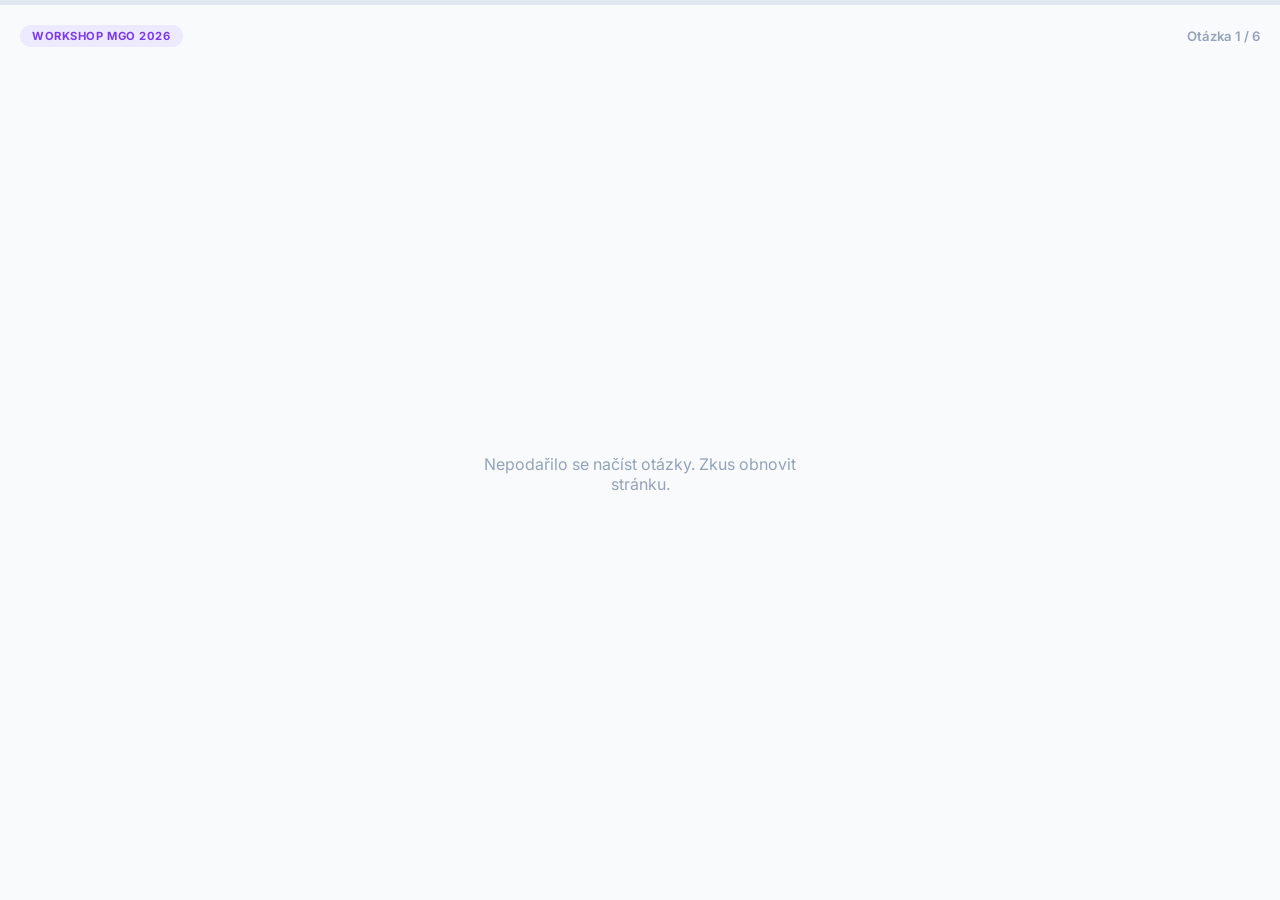
<file: kviz/index.html>
<!DOCTYPE html>
<html lang="cs">
<head>
    <meta charset="UTF-8">
    <meta name="viewport" content="width=device-width, initial-scale=1.0, maximum-scale=1.0, user-scalable=no">
    <title>🗳️ Kvíz — Workshop MGO</title>
    <link rel="preconnect" href="https://fonts.googleapis.com">
    <link href="https://fonts.googleapis.com/css2?family=Inter:wght@300;400;500;600;700;800;900&family=JetBrains+Mono:wght@400;700&display=swap" rel="stylesheet">
    <link rel="stylesheet" href="style.css">
</head>
<body>

    <!-- Progress bar -->
    <div class="progress-bar">
        <div class="progress-fill" id="progress-fill"></div>
    </div>

    <header class="quiz-header">
        <span class="tag tag--purple">Workshop MGO 2026</span>
        <span class="progress-label" id="progress-label">Otázka 1 / 6</span>
    </header>

    <!-- Quiz area — jedna otázka najednou -->
    <main class="quiz-area" id="quiz-area">
        <p class="quiz-loading">Načítám otázky…</p>
    </main>

    <!-- Hotovo -->
    <div class="done-screen" id="done-screen">
        <span class="done-emoji">🎉</span>
        <h2 class="done-title">Díky za odpovědi!</h2>
        <p class="done-subtitle">Výsledky se zobrazují na tabuli v reálném čase</p>
    </div>

    <script src="app.js"></script>
</body>
</html>
</file>
<file: kviz/style.css>
/* ═══════════════════════════════════════════
   KVÍZ — studentská stránka (mobile-first)
   Workshop MGO 2026
═══════════════════════════════════════════ */

/* Reset */
*, *::before, *::after { margin: 0; padding: 0; box-sizing: border-box; }

:root {
    --bg: #f8fafc;
    --card: #ffffff;
    --purple: #7c3aed;
    --blue: #2563eb;
    --cyan: #0891b2;
    --green: #16a34a;
    --pink: #db2777;
    --orange: #ea580c;
    --text: #0f172a;
    --text2: #475569;
    --muted: #94a3b8;
    --border: rgba(0,0,0,0.08);
}

html { font-size: 16px; }

body {
    font-family: 'Inter', -apple-system, sans-serif;
    background: var(--bg);
    color: var(--text);
    min-height: 100dvh;
    display: flex;
    flex-direction: column;
    overflow-x: hidden;
}

/* ═══════════════════════════════════════════
   PROGRESS BAR
═══════════════════════════════════════════ */
.progress-bar {
    position: fixed;
    top: 0;
    left: 0;
    right: 0;
    height: 5px;
    background: #e2e8f0;
    z-index: 100;
}

.progress-fill {
    height: 100%;
    background: linear-gradient(90deg, var(--purple), var(--blue), var(--cyan));
    transition: width 0.5s cubic-bezier(0.22, 1, 0.36, 1);
    width: 0%;
}

/* ═══════════════════════════════════════════
   HEADER
═══════════════════════════════════════════ */
.quiz-header {
    display: flex;
    justify-content: space-between;
    align-items: center;
    padding: 20px 20px 0;
    margin-top: 5px;
}

.tag {
    display: inline-block;
    padding: 4px 12px;
    border-radius: 100px;
    font-size: 0.7rem;
    font-weight: 700;
    letter-spacing: 0.05em;
    text-transform: uppercase;
}

.tag--purple { background: #ede9fe; color: var(--purple); }
.tag--blue   { background: #dbeafe; color: var(--blue); }
.tag--green  { background: #dcfce7; color: var(--green); }
.tag--orange { background: #ffedd5; color: var(--orange); }
.tag--pink   { background: #fce7f3; color: var(--pink); }
.tag--cyan   { background: #cffafe; color: var(--cyan); }

.progress-label {
    font-size: 0.82rem;
    font-weight: 600;
    color: var(--muted);
}

/* ═══════════════════════════════════════════
   QUIZ AREA
═══════════════════════════════════════════ */
.quiz-area {
    flex: 1;
    display: flex;
    flex-direction: column;
    justify-content: center;
    padding: 24px 20px 32px;
    max-width: 480px;
    width: 100%;
    margin: 0 auto;
}

.quiz-loading {
    text-align: center;
    color: var(--muted);
    font-size: 1rem;
    padding: 40px;
}

/* ═══════════════════════════════════════════
   QUESTION SLIDE
═══════════════════════════════════════════ */
.question-slide {
    animation: slideIn 0.4s cubic-bezier(0.22, 1, 0.36, 1);
}

@keyframes slideIn {
    from { opacity: 0; transform: translateY(24px); }
    to { opacity: 1; transform: translateY(0); }
}

.question-slide.exiting {
    animation: slideOut 0.3s ease forwards;
}

@keyframes slideOut {
    from { opacity: 1; transform: translateY(0); }
    to { opacity: 0; transform: translateY(-20px); }
}

.quiz-question-tag {
    margin-bottom: 12px;
}

.quiz-title {
    font-size: 1.35rem;
    font-weight: 800;
    line-height: 1.3;
    letter-spacing: -0.02em;
    margin-bottom: 28px;
    color: var(--text);
}

/* ═══════════════════════════════════════════
   OPTIONS
═══════════════════════════════════════════ */
.quiz-options {
    display: flex;
    flex-direction: column;
    gap: 12px;
}

.quiz-options--stars {
    display: grid;
    grid-template-columns: repeat(5, 1fr);
    gap: 8px;
}

.quiz-option {
    display: flex;
    align-items: center;
    gap: 12px;
    padding: 16px 20px;
    background: var(--card);
    border: 2.5px solid var(--border);
    border-radius: 14px;
    font-family: 'Inter', sans-serif;
    font-size: 1rem;
    font-weight: 600;
    color: var(--text);
    cursor: pointer;
    transition: all 0.2s ease;
    -webkit-tap-highlight-color: transparent;
    position: relative;
}

.quiz-option:active {
    transform: scale(0.97);
}

.quiz-option-icon {
    font-size: 1.3rem;
    flex-shrink: 0;
}

.quiz-option-label {
    flex: 1;
}

/* ─── Star variant ─── */
.quiz-option--star {
    flex-direction: column;
    justify-content: center;
    align-items: center;
    aspect-ratio: 1;
    padding: 8px 4px;
    gap: 4px;
}

.quiz-option--star .quiz-option-icon {
    font-size: 0.7rem;
    line-height: 1.3;
    letter-spacing: 0.05em;
    text-align: center;
    word-break: break-word;
    overflow-wrap: break-word;
}

.quiz-option--star .quiz-option-label {
    font-size: 0.72rem;
    color: var(--muted);
    font-weight: 800;
    flex: none;
    text-align: center;
}

/* ─── Selected state ─── */
.quiz-option.selected {
    border-color: var(--green);
    background: #f0fdf4;
}

.quiz-option.selected .quiz-option-label {
    color: var(--green);
}

.quiz-option.selected::after {
    content: '✓';
    position: absolute;
    right: 16px;
    font-size: 1.1rem;
    font-weight: 900;
    color: var(--green);
}

.quiz-option--star.selected::after {
    display: none;
}

/* ─── Can-change state (pencil icon) ─── */
.quiz-option.can-change::after {
    content: '✏️';
    position: absolute;
    top: -8px;
    right: -8px;
    font-size: 0.7rem;
    background: white;
    border-radius: 50%;
    width: 22px;
    height: 22px;
    display: flex;
    align-items: center;
    justify-content: center;
    box-shadow: 0 1px 4px rgba(0,0,0,0.15);
}

/* ─── Dimmed (tappable for change) ─── */
.quiz-option.dimmed {
    opacity: 0.35;
    cursor: pointer;
}

.quiz-option.dimmed:active {
    opacity: 0.6;
}

/* ─── Locked (no more changes) ─── */
.quiz-option.locked {
    opacity: 0.35;
    pointer-events: none;
}

/* ═══════════════════════════════════════════
   NEXT BUTTON
═══════════════════════════════════════════ */
.quiz-next {
    margin-top: 28px;
    padding: 16px 24px;
    background: linear-gradient(135deg, var(--purple), var(--blue));
    color: white;
    border: none;
    border-radius: 14px;
    font-family: 'Inter', sans-serif;
    font-size: 1.05rem;
    font-weight: 700;
    cursor: pointer;
    transition: all 0.2s ease;
    -webkit-tap-highlight-color: transparent;
    display: none;
    text-align: center;
}

.quiz-next.visible {
    display: block;
    animation: fadeUp 0.3s ease;
}

@keyframes fadeUp {
    from { opacity: 0; transform: translateY(10px); }
    to { opacity: 1; transform: translateY(0); }
}

.quiz-next:active {
    transform: scale(0.97);
}

/* ═══════════════════════════════════════════
   CONFIRM MESSAGE
═══════════════════════════════════════════ */
.quiz-confirm {
    text-align: center;
    padding: 10px;
    font-size: 0.85rem;
    font-weight: 600;
    color: var(--green);
    display: none;
}

.quiz-confirm.visible {
    display: block;
    animation: fadeUp 0.3s ease;
}

/* ═══════════════════════════════════════════
   DONE SCREEN
═══════════════════════════════════════════ */
.done-screen {
    display: none;
    flex: 1;
    flex-direction: column;
    justify-content: center;
    align-items: center;
    text-align: center;
    padding: 40px 20px;
}

.done-screen.visible {
    display: flex;
    animation: slideIn 0.5s ease;
}

.done-emoji {
    font-size: 4rem;
    margin-bottom: 20px;
    display: block;
}

.done-title {
    font-size: 1.8rem;
    font-weight: 900;
    margin-bottom: 10px;
}

.done-subtitle {
    font-size: 1rem;
    color: var(--text2);
    max-width: 300px;
}

/* ═══════════════════════════════════════════
   RESPONSIVE
═══════════════════════════════════════════ */
@media (min-width: 600px) {
    .quiz-area { padding: 40px 24px; }
    .quiz-title { font-size: 1.6rem; }
    .quiz-option { padding: 18px 24px; font-size: 1.05rem; }
}
</file>
